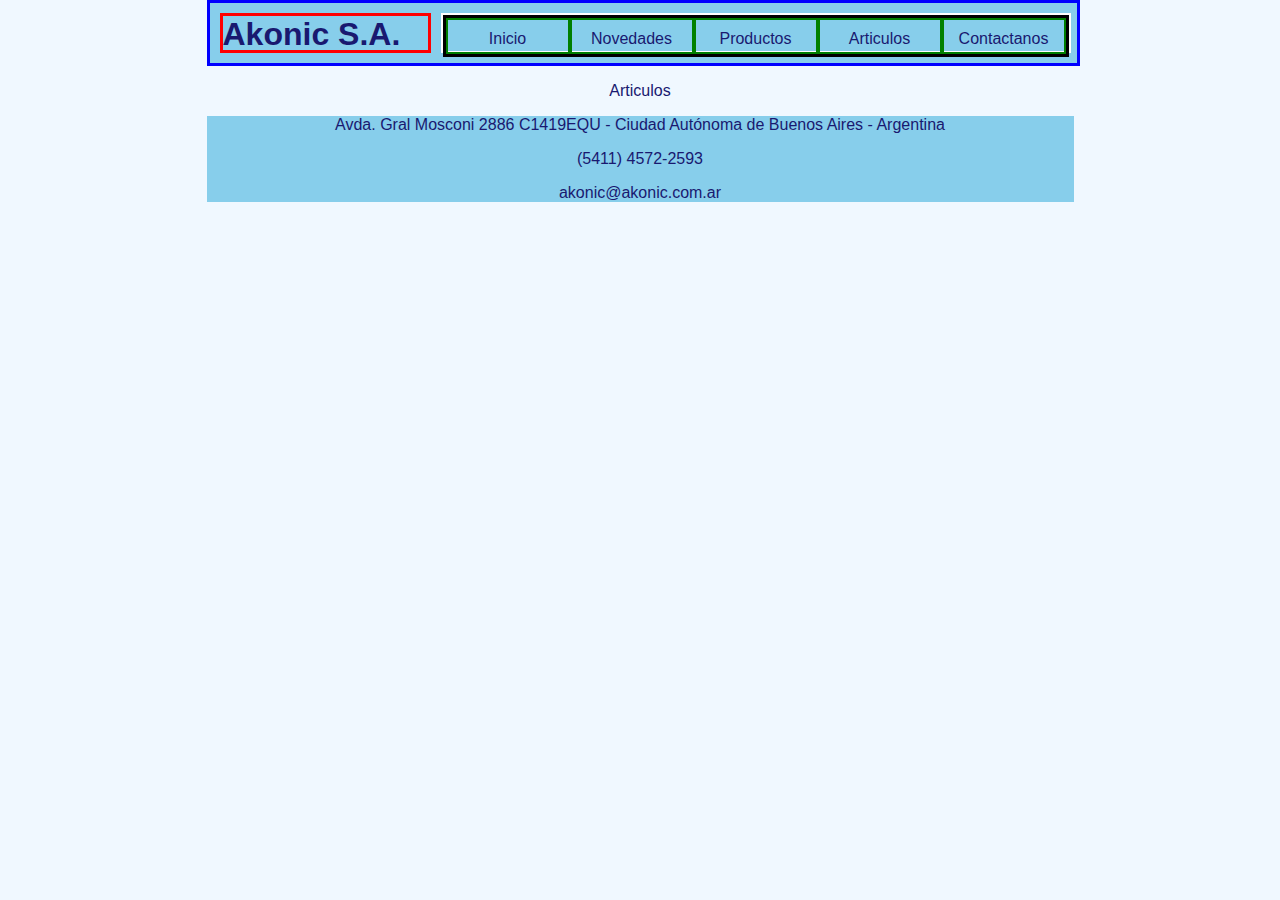
<file: articulos.html>
<!DOCTYPE html>
<html lang="es">
<head>
    <meta charset="UTF-8">
    <meta name="viewport" content="width=device-width, initial-scale=1.0">
    <title>Akonic S.A.</title>
    <link rel="stylesheet" href="styles.css">
</head>
<body>
    <header>
        <h1 class="logo-title">Akonic S.A.</h1>
        <nav>
            <ul>
                <li><a href="/index.html">Inicio</a></li>
                <li><a href="/novedades.html">Novedades</a></li>
                <li><a href="/productos.html">Productos</a></li>
                <li><a href="/articulos.html">Articulos</a></li>
                <li><a href="/contactanos.html">Contactanos</a></li>
            </ul>
        </nav>
    </header>
    <main>
        <p>Articulos</p>
    </main>
    <footer>
        <p>Avda. Gral Mosconi 2886 C1419EQU - Ciudad Autónoma de Buenos Aires - Argentina</p>
        <p>(5411) 4572-2593</p>
        <p>akonic@akonic.com.ar</p>
    </footer>
</body>
</html>
</file>
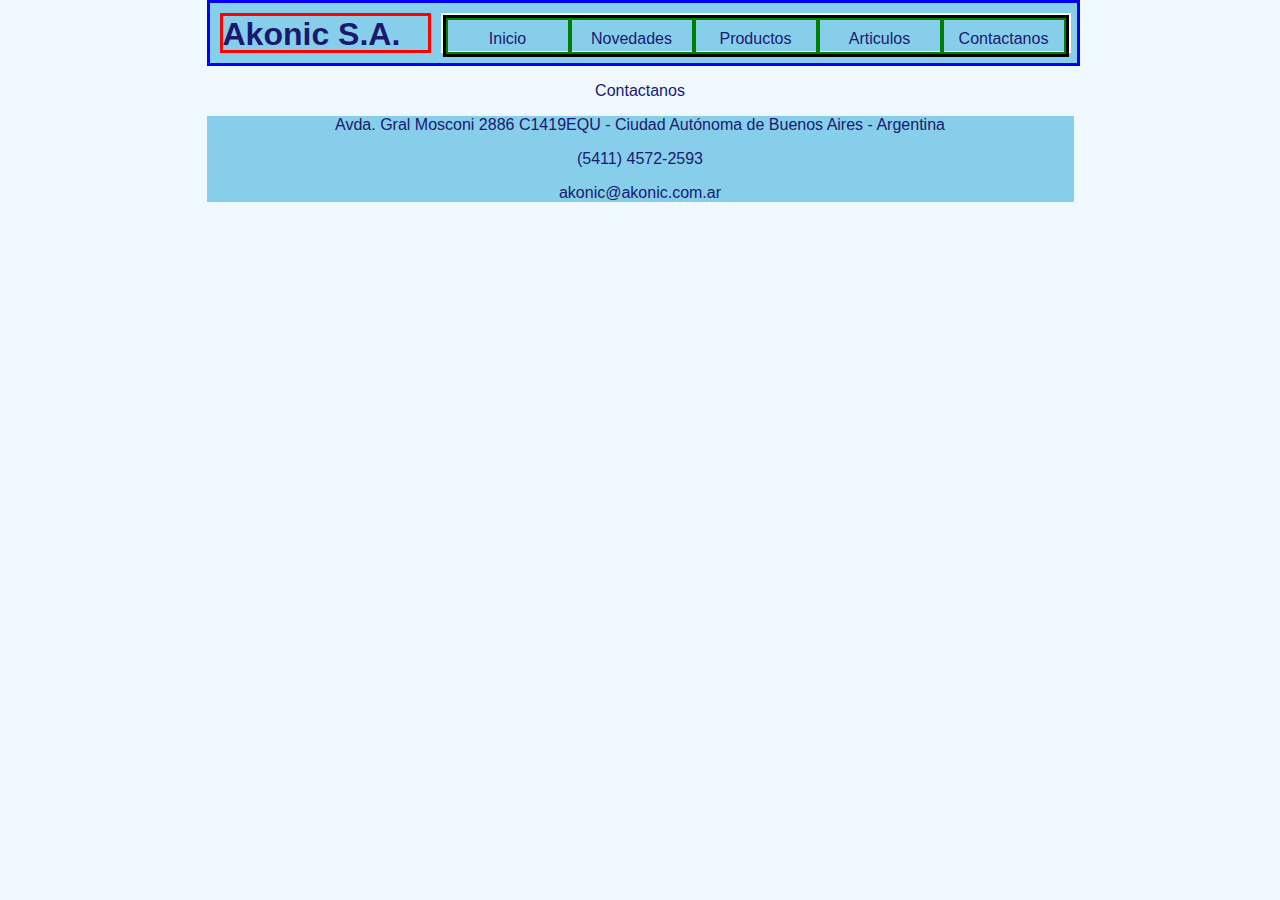
<file: contactanos.html>
<!DOCTYPE html>
<html lang="es">
<head>
    <meta charset="UTF-8">
    <meta name="viewport" content="width=device-width, initial-scale=1.0">
    <title>Akonic S.A.</title>
    <link rel="stylesheet" href="styles.css">
</head>
<body>
    <header>
        <h1 class="logo-title">Akonic S.A.</h1>
        <nav>
            <ul>
                <li><a href="/index.html">Inicio</a></li>
                <li><a href="/novedades.html">Novedades</a></li>
                <li><a href="/productos.html">Productos</a></li>
                <li><a href="/articulos.html">Articulos</a></li>
                <li><a href="/contactanos.html">Contactanos</a></li>
            </ul>
        </nav>
    </header>
    <main>
        <p>Contactanos</p>
    </main>
    <footer>
        <p>Avda. Gral Mosconi 2886 C1419EQU - Ciudad Autónoma de Buenos Aires - Argentina</p>
        <p>(5411) 4572-2593</p>
        <p>akonic@akonic.com.ar</p>
    </footer>
</body>
</html>
</file>
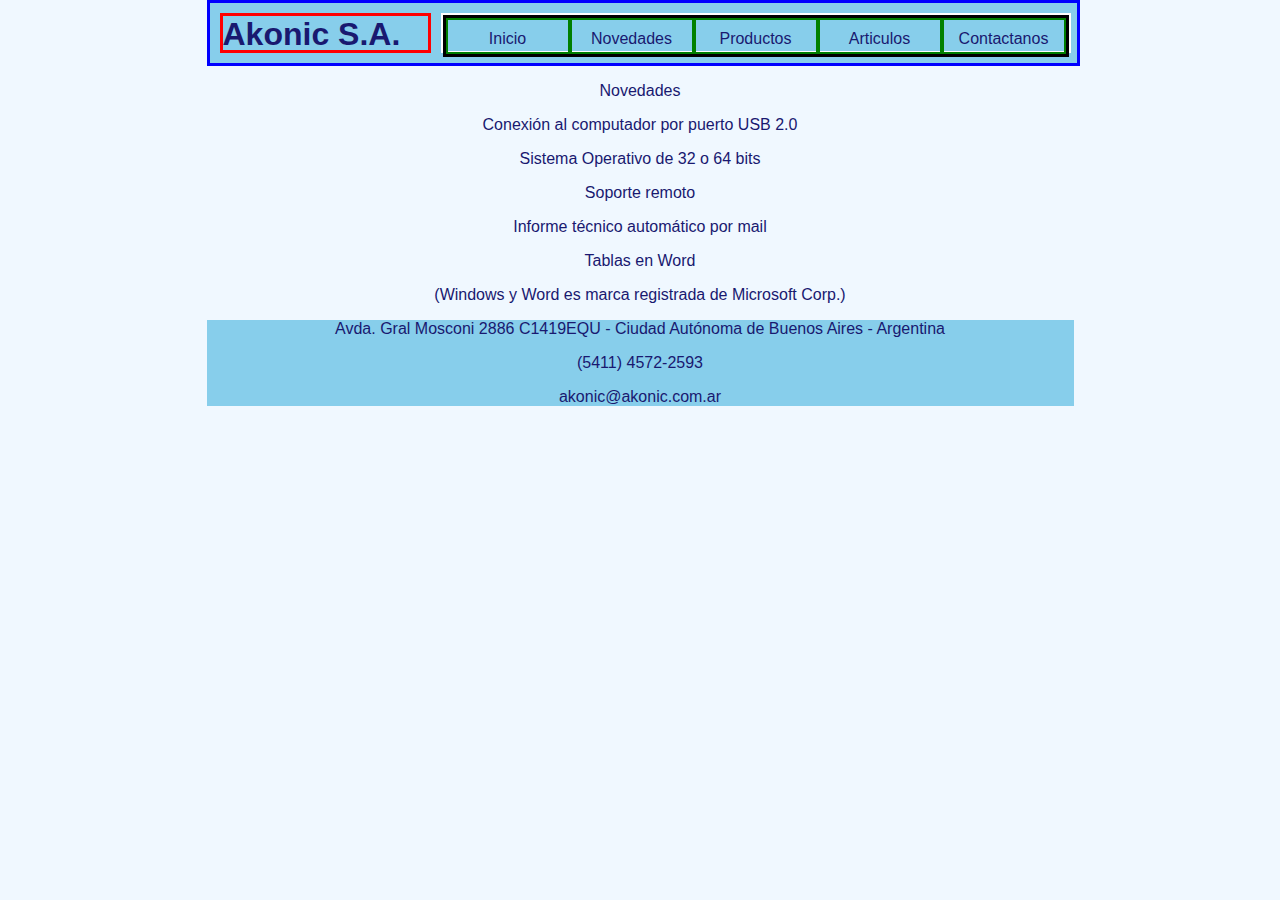
<file: novedades.html>
<!DOCTYPE html>
<html lang="es">
<head>
    <meta charset="UTF-8">
    <meta name="viewport" content="width=device-width, initial-scale=1.0">
    <title>Akonic S.A.</title>
    <link rel="stylesheet" href="styles.css">
</head>
<body>
    <header>
        <h1 class="logo-title">Akonic S.A.</h1>
        <nav>
            <ul>
                <li><a href="/index.html">Inicio</a></li>
                <li><a href="/novedades.html">Novedades</a></li>
                <li><a href="/productos.html">Productos</a></li>
                <li><a href="/articulos.html">Articulos</a></li>
                <li><a href="/contactanos.html">Contactanos</a></li>
            </ul>
        </nav>
    </header>
    <main>
        <p>Novedades</p>
        <p>Conexión al computador por puerto USB 2.0</p>
        <p>Sistema Operativo de 32 o 64 bits</p>
        <p>Soporte remoto</p>
        <p>Informe técnico automático por mail</p>
        <p>Tablas en Word</p>
        <p>(Windows y Word es marca registrada de Microsoft Corp.)</p>
    </main>
    <footer>
        <p>Avda. Gral Mosconi 2886 C1419EQU - Ciudad Autónoma de Buenos Aires - Argentina</p>
        <p>(5411) 4572-2593</p>
        <p>akonic@akonic.com.ar</p>
    </footer>
</body>
</html>
</file>
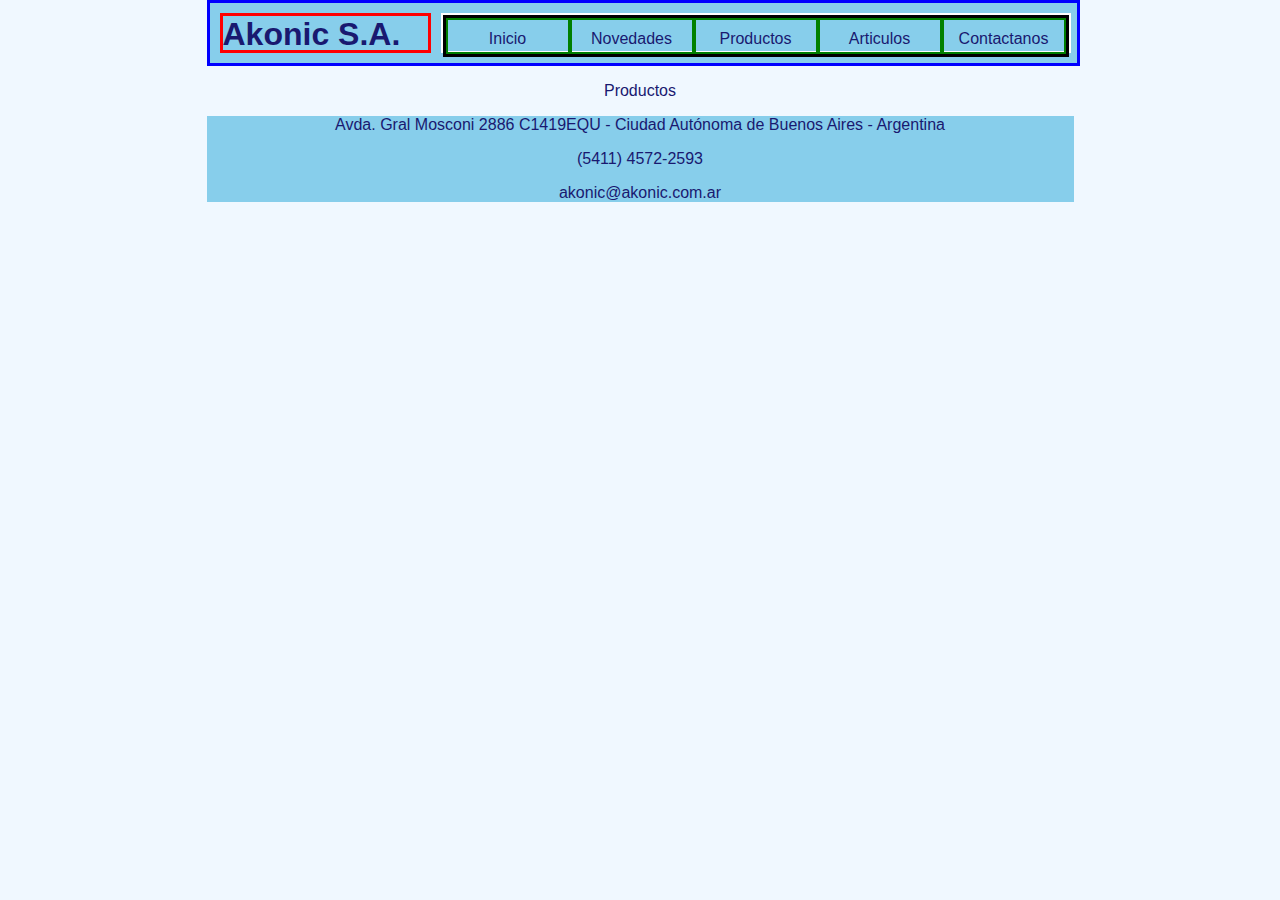
<file: productos.html>
<!DOCTYPE html>
<html lang="es">
<head>
    <meta charset="UTF-8">
    <meta name="viewport" content="width=device-width, initial-scale=1.0">
    <title>Akonic S.A.</title>
    <link rel="stylesheet" href="styles.css">
</head>
<body>
    <header>
        <h1 class="logo-title">Akonic S.A.</h1>
        <nav>
            <ul>
                <li><a href="/index.html">Inicio</a></li>
                <li><a href="/novedades.html">Novedades</a></li>
                <li><a href="/productos.html">Productos</a></li>
                <li><a href="/articulos.html">Articulos</a></li>
                <li><a href="/contactanos.html">Contactanos</a></li>
            </ul>
        </nav>
    </header>
    <main>
        <p>Productos</p>
    </main>
    <footer>
        <p>Avda. Gral Mosconi 2886 C1419EQU - Ciudad Autónoma de Buenos Aires - Argentina</p>
        <p>(5411) 4572-2593</p>
        <p>akonic@akonic.com.ar</p>
    </footer>
</body>
</html>
</file>
<file: styles.css>
body {
    background-color: aliceblue;
    color: midnightblue;
    width: 40%;
    min-width: fit-content;
    padding: 0;
    margin: auto;
    font-family: Verdana, Geneva, Tahoma, sans-serif;
}

header {
    display: flex;
    width: 100%;
    height: 60px;
    background-color:skyblue;
    border: 3px solid blue;
}

img {
    border-radius: 10px;
}

main {
    text-align: center;
}

.logo-title {
    margin: 10px;
    display: block;
    border: 3px solid red;
    width:  205px;
}

nav {
    margin: 10px 0;
    width: fit-content;
    border: 2px solid white;
}

nav > ul {
    display: flex;
    justify-content: space-evenly;
    list-style-type: none;
    padding: 0;
    margin: 0;
    height: 100%;
    border: 3px solid black;
}

nav > ul > li {
    padding: 10px;
    width: 100px;
    display: block;
    border: 2px solid green;
    text-align: center;
}

a {
    text-decoration: none;
    color:inherit;
}

img {
    width: 400px;
}

footer {
    text-align: center;
    width: 100%;
    background-color:skyblue;
}
</file>
